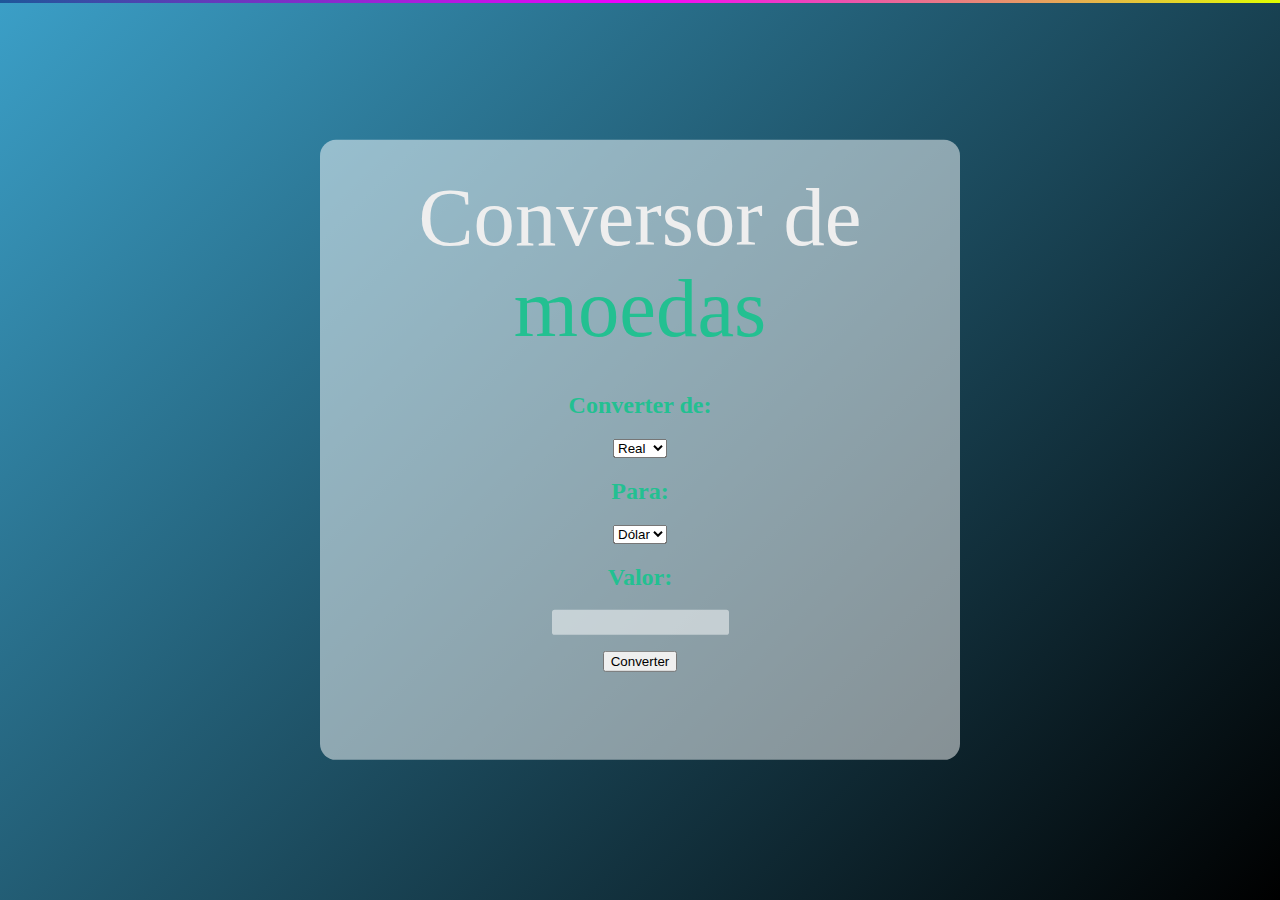
<file: index.html>
<!DOCTYPE html>
<html>
<head>
    <meta charset="utf-8">  
    <meta name="viewport" content="width=device-width, initial-scale=1, shrink-to-fit=no">
    <link rel="stylesheet" href="styles.css">
    <link href="https://cdn.jsdelivr.net/npm/bootstrap@5.0.0-beta2/dist/css/bootstrap.min.css" rel="stylesheet" integrity="sha384-BmbxuPwQa2lc/FVzBcNJ7UAyJxM6wuqIj61tLrc4wSX0szH/Ev+nYRRuWlolflfl" crossorigin="anonymous">
<title>Conversor</title>
</head>
<body>
    <script src="script.js"></script>
<div class="bar"></div>

<div class="container">
    
        <div>
        <h1 class="s">Conversor de <span>moedas</span></h1>
        </div>
        
        <SPAN><h2>Converter de:</h2></SPAN>
        <select class="form-select form-select-sm" aria-label=".form-select-sm example" name="convert-from" id="de">
            <option value="BRL">Real</option>
            <option value="USD">Dólar</option>
            <option value="EUR">Euro</option>
        </select>
        <p></p>
        <SPAN><h2>Para:</h2></SPAN>
        <select class="form-select form-select-sm" aria-label=".form-select-sm example" name="convert-to" id="para">
            <option value="USD">Dólar</option>
            <option value="EUR">Euro</option>
            <option value="BRL">Real</option>
        </select>
        <p></p>
        <SPAN><h2>Valor:</h2></SPAN>
        <input type="text" name="numbers" id="numeric" ></input>
        <p></p>
        <div>
        <button class="btn btn-dark" onclick="converter()">Converter</button>
        </div>  
    
    <div >
        <br><h2><span class="b" id="valorfinal"></span></h2></br>
    </div>
</div>

<script src="https://ajax.googleapis.com/ajax/libs/jquery/2.1.1/jquery.min.js"></script>
<script>
$('#numeric').keyup(function() {
    $(this).val(this.value.replace(/\D/g, ''));
  });
  </script>

</body>
</html>
</file>
<file: styles.css>
html {
    height: 100%;
}
body{
    background: linear-gradient(135deg,#3b9fc7, #000000) no-repeat center center fixed;
    height: 100%;
    margin: 0;
    background-repeat: no-repeat;
    background-attachment: fixed;
}


.s{
    -webkit-text-size-adjust: 100%;
    -webkit-tap-highlight-color: rgba(0,0,0,0);
    visibility: visible;
    box-sizing: border-box;
    font-family: inherit;
    line-height: 1.1;
    text-align: center;
    margin: 0 auto;
    padding: 0;
    font-size: 62pt;
    font-weight: normal;
    color: #eee;
    height: 200px;
}

.bar{
    padding: 0;
    margin: 0;
    margin-bottom: 30px;
    background: #1e5799;
    background: -moz-linear-gradient(left,  #1e5799 0%, #f300ff 50%, #e0ff00 100%);
    background: -webkit-gradient(linear, left top, right top, color-stop(0%,#1e5799), color-stop(50%,#f300ff), color-stop(100%,#e0ff00));
    background: -webkit-linear-gradient(left,  #1e5799 0%,#f300ff 50%,#e0ff00 100%);
    background: -o-linear-gradient(left,  #1e5799 0%,#f300ff 50%,#e0ff00 100%);
    background: -ms-linear-gradient(left,  #1e5799 0%,#f300ff 50%,#e0ff00 100%);
    background: linear-gradient(to right,  #1e5799 0%,#f300ff 50%,#e0ff00 100%);
    filter: progid:DXImageTransform.Microsoft.gradient( startColorstr='#1e5799', endColorstr='#e0ff00',GradientType=1 );
    height: 3px;
}


body .container {
    position: absolute;
    top: 50%;
    left: 50%;
    -webkit-transform: translateY(-50%) translateX(-50%);
            transform: translateY(-50%) translateX(-50%);
    background-color: rgba(255, 255, 255, 0.5);
    padding: 2em 2em;
    border-radius: 1em;
    text-align: center;
  }

  .container span{
    color: #23c091;
    box-sizing: border-box;
    font-family: inherit;
    font-weight: normal;
}
body .container .b{
  color: #ffffff;
  box-sizing: border-box;
  font-family: inherit;
  font-weight: normal;
}
  body .container input {
    background-color: rgba(255, 255, 255, 0.5);
    border-style: none;
    border-radius: .2em;
    padding: 5px 0 5px 0;
    text-align: center;
  }
  
  body .container *:focus {
    outline: none;
  }
</file>
